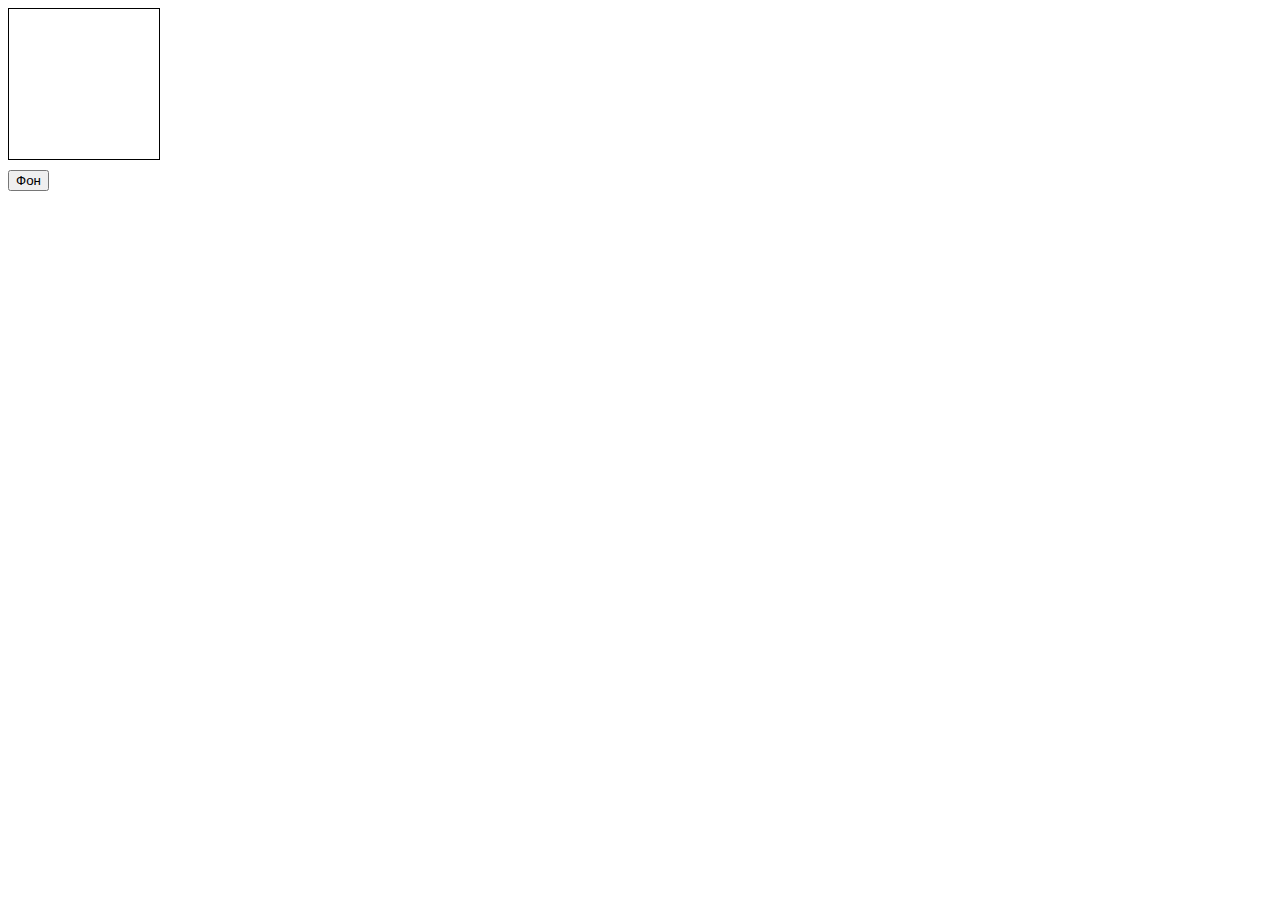
<file: index.html>
<!DOCTYPE html>
<html lang="en">
<head>
    <meta charset="UTF-8">
    <title>Title</title>
    <link rel="stylesheet" href="style.css">
</head>
<body>
    <div id="box"></div>
    <button id="btn">Фон</button>


<script src="app.js"></script>
</body>
</html>
</file>
<file: style.css>
#box {
    width: 150px;
    height: 150px;
    background: #fff;
    border: 1px solid #000;
    margin-bottom: 10px;
}

#box.colored {
    background: #f1e422;
}
</file>
